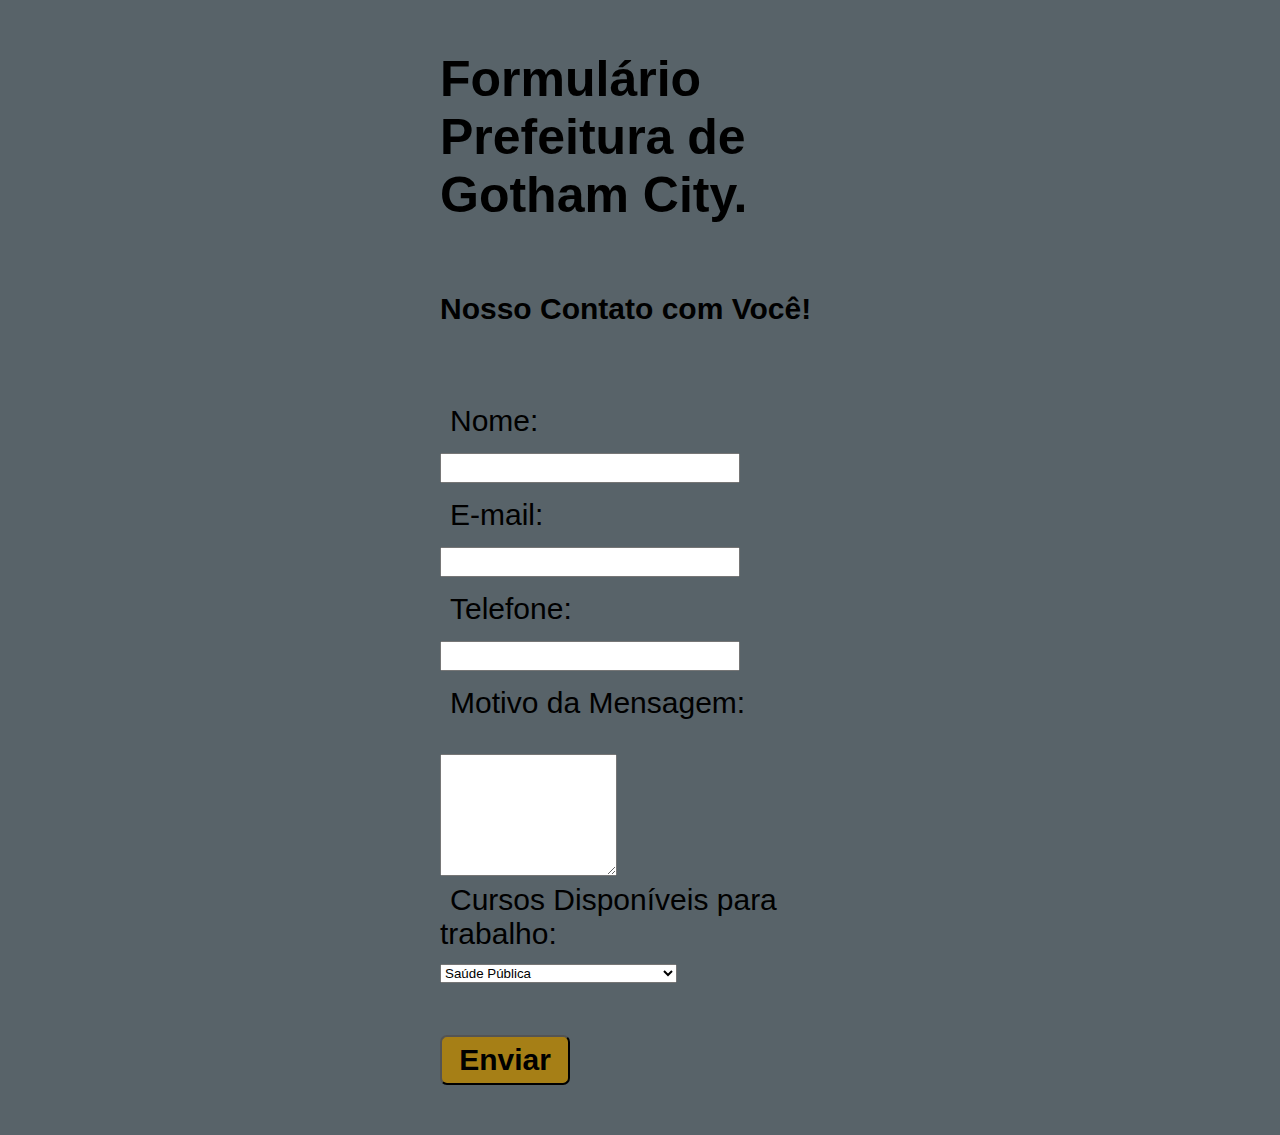
<file: contato.html>
<!DOCTYPE html>
<html lang="pt-br">

<head>
    <meta name="viewport" content="width=device-width, initial-scale=1.0">
    <title>Formulário Gotham City</title>
    <meta charset="utf-8">
    <link rel="stylesheet " href="estilo.css">
   
</head>

<body>
    <main id="formmain">
        <div id="form">
        <h1 class="nosso">Formulário Prefeitura de Gotham City.</h1> <br> <br>
        <h2 class="nosso">Nosso Contato com Você!</h2>
        <br> <br>
        <form action="prefeitura.php" method="post">
            <label for="nome">Nome:</label>
            <br>
            <input type="text" name="nome" id="nome" required>
            <br>
            <label for="mail">E-mail:</label><br>
            <input type="email" name="mail" id="mail"> 
            <br>
            <label for="telefone">Telefone:</label><br>
            <input type="tel" name="telefone" id="telefone">
            <br>
            <label for="comentario">Motivo da Mensagem: </label><br><br>
            <textarea name="comentario" id="comentario" rows="8" cols="20"></textarea>
            <br>
            <label for="trab">Cursos Disponíveis para trabalho:  </label><br>
            <select name="trabalho" id="trabalho">
            <option value="Saúde Púbica"selected>Saúde Pública</option>
            <option value="Educação">Educação</option>
            <option value="Construção e Manutenção de Obras">Construção e Manutenção de Obras</option>
            <option value="Porteiro">Nenhum</option>
        </select>
        <br>
        <button>Enviar</button>
        </form>
        </div>
    </main>
    </body>
    </html>
</file>
<file: estilo.css>
*{
    margin: 0%;
    padding: 0%;
    box-sizing: border-box;
}
:root{
    --Dourado:#A67F16;
    --Bege:#E3D3B2;
    --Amarelo-Dourado:#D9BF3D;
    --Preto:#2D2B24;
    --Branco:#FFFFFF;
    --Cinza:#625C5C;
    --Amarelo:#F0DA30;
    --Amarelo-ouro:#EEBE3B;
    --Verde-Escuro:#2B8C70;
    --Marrom:#6A510B;
    --Laranja:#FF5900;
    --fonte-titulo:"Geologica", sans-serif;
    --fonte-texto:"Inter", sans-serif;
}
body{
    font-family: var(--fonte-texto);
}
.container{
 max-width: 1300px;
 margin: 0 auto;
}
#topo{
    height: 1024px;
    padding: 20px 40px;
    background-image: url(Imagens/Captura\ de\ tela\ 2025-10-19\ 113042.png);
    background-size: cover;
    background-position: center;
}
.grid-topo{
    display: grid;
    grid-template-columns: 1fr 1fr 2fr;
    margin: 0;
}
#inicio-topo{
    grid-column: 2/4;
}
.grid-topo > h2{
    grid-column: 1/3;
     font-family: var(--fonte-titulo);
     font-size:3rem ;
     text-align: center;
     color: var(--Branco);
     line-height: 100%;
     margin-top: 20px;
     text-shadow: 0px 4px 4px #00000060;
}
.grid-topo > h2 > span{
    color: var(--Amarelo);
}

.grid-topo > h3{
    grid-column: 1/3;
     font-family: var(--fonte-titulo);
     font-size:2.6rem ;
    color: var(--Branco);
    line-height: 100%;
    margin-top: 20px;
     text-shadow: 0px 4px 4px #00000060;
}
.grid-topo > h3 > i > span{
    color: var(--Amarelo-Dourado);

}
#inicio-topo > ul {
    display: flex;
    list-style: none;
    justify-content: space-around;
    align-items: center;
    height: 100%;
    gap: 80px;
    text-align: center;
    margin-left: 300px;
}
#inicio-topo a {
    font-size: 1.7rem;
    font-family: var(--fonte-titulo);
    color: var(--Branco);
    text-decoration: none;
}
#inicio-topo a:hover{
    color: var(--Amarelo);
    text-decoration: underline;
}
.grid-topo > ul{
     color: var(--Amarelo-Dourado);
     font-size: 1.5rem;
     grid-column: 1;
     grid-column-start: 1;
    grid-column-end:3 ;
    margin-top: 28px;
    line-height: 1.8;
}
#info{
 background-image: url(Imagens/imagem.escola.png);
 max-width: 100%;
 background-size: 100%;
 background-repeat: no-repeat;
padding: 20px 10px;
}
#info h2{
    font-family: var(--fonte-titulo);
    font-size: 3.8rem;
    text-align: center;
    font-weight: 600;
    color:var(--Branco);
    background-color: var(--Dourado) ;
    width: 100%;
    padding: 50px;
    height: 170px;

}
#info .icones{
    display: grid;
    margin-bottom: -260px;
    grid-template-columns: repeat(4, 1fr);
}
.icones article{
    max-width: 260px;
    display: flex;
    flex-direction: column;
    justify-content:space-between;
    align-items: center;
    margin: 210px;
}
.icones h4{
    text-align: center;
    font-size: 2rem;
    color: var(--Branco);
    background-color: var(--Verde-Escuro);
    font-weight: 700;
    width:180px ;
    height:50px ;
    padding: 4px;
    border-radius: 10px;
    margin-top: 10px;
    font-family: var(--fonte-titulo);
}
.icones a{
    font-size: 1.7rem;
    font-family: var(--fonte-titulo);
    text-decoration: none;
}
.icones a:hover{
    color:var(--Amarelo-ouro);
    text-decoration: underline;
}
.cor-icones a > h4{
    color: var(--Verde-Escuro);
    background-color:#D9D9D9 ;
    text-align: center;
}
.corcinza a > h4{
    color: var(--Verde-Escuro);
    background-color:#D9D9D9 ;
    height:50px ;
    width:270px;
    padding: 4px;
    text-align: center;
}
#projetos{
    background-color: var(--Bege);
    min-height: 100%;
    width: 100%;
    padding-bottom: -200px;
  
  
    
}
.sociais{
    padding-bottom: 150px;
}
.projeto-em-andamento{
text-align: center;
color: var(--Branco);
font-size: 2rem;
background-color: var(--Dourado);
    width:100% ;
    height:150px ;
    font-family: var(--fonte-titulo);
   
}
.andamento{
    grid-template-columns: 1fr 1fr;
    grid-row: 1fr 1fr 1fr;
    display: grid;
  
}
.andamento h3{
    background-color: var(--Cinza);
    border-radius: 10px;
  padding: 20px;
  width: 55%;
margin-top: 40px;
border-radius: 10px;
    
}
.textos1{
  color:var(--Preto);
  padding: 10px;
 border-radius: 3px;
 text-align: auto;
 border-radius: 4px;
 height: 200px;
 grid-row: 2;
 grid-column: 1;
 display: grid;
}

.foto1{
    float: right;
    margin-top: 40px;
   display: flex;
  justify-content: space-between;
  align-items: stretch;
  border: 2px solid #000;
  border-radius: 8px;
  padding: 10px;
  background-color:var(--Amarelo-ouro);
  max-width: 900px;
  margin: 40px auto;
  grid-row: 2 / 4;
  grid-column: 2;
  display: grid;
}

.foto2{
   margin-top: 170px;
   border: 2px solid black;
   border-radius: 8px;
   background-color: var(--Amarelo-ouro);
   width: 700px;
}

#emprego{
    background-color: var(--Bege);
    height: 1800px;
}


.trabalho-titulo{
    text-align: center;
color: var(--Branco);
font-size: 2rem;
background-color: var(--Dourado);
width:2060px ;
height:150px ;
    font-family: var(--fonte-titulo);
    margin: 0;
    margin-left: -400px;
}
.oportunidades h3{
    font-size: 35px;
    font-weight: 600px;
    font-family: var(--fonte-titulo);

}
.oportunidades p{
    font-size: 25px;
    color: #625C5C;
}
.oportunidades article{
    border: 6px solid black;
    border-radius: 10px;
    padding: 20px;
    margin: 20px;
}
.oportunidades a{
    color: var(--Branco);
    font-size: 40px;
    font-weight: 600;
    background-color: #6A510B;
    border-radius: 15px;
    width: 600px;
    height: 100px;
    justify-content: center;
    margin-bottom: 100px;
    margin-left: 350px;
    font-family: var(--fonte-titulo);
    display: flex;
    padding: 10px;
    align-items: center;
    text-align: center;
    border: 6px solid black;
    margin-top: 70px;
}
.im1{
    display: flex;
    justify-content: space-around;
    text-align: center;
    gap: 10px;

}
.im2{
    display: flex;
    justify-content: space-around;
    text-align: center;
    gap: 10px;
}
#denuncias{
    background-color:#D9D9D9;
}
#comunidade{
    background-color: var(--Bege);
    height:1700px;
}
.local p{
    font-size: 20px;
    text-align: center;
}
.local ul{
    font-size: 40px;
    font-weight: 500;
    border:10px solid #000;
    border-radius:10px 30px;
}
.local li{
    margin: 40px;
}
.local img{
    margin-right: 10px;
    margin-top: 20px;
    border: 20px double black;
    border-radius: 20px;
    margin-bottom: 50px;
}
#img1{
    width: 600px;
    height: 500px;
    margin-bottom: 200px;
    
}
#img2{
    margin-left: 50px;
    margin-bottom: 200px;
    width: 600px;
    height: 500px;
}
#botaoentre{
    width: 300px;
    margin-top: -100px;
    margin-right: 20px;
}

.juntos{
  text-align: center;
color: var(--Branco);
font-size: 2rem;
background-color: var(--Dourado);
    width:2060px ;
    height:150px ;
    font-family: var(--fonte-titulo);
    margin: 0;
    margin-left: -400px; 


}

.local a{
    color: var(--Branco);
    font-size: 40px;
    font-weight: 600;
    background-color: #6A510B;
    border-radius: 15px;
    width: 300px;
    height: 100px;
    justify-content: center;
    margin-bottom: 100px;
    margin-left: 550px;
    font-family: var(--fonte-titulo);
    display: flex;
    padding: 10px;
    align-items: center;
    text-align: center;
   border: 6px solid black;
    
}

.local a:hover{
    color:var(--Amarelo-ouro);
    text-decoration: underline;
}
.local p{
    margin-top: 50px;
    margin-bottom: 50px;
    font-size: 30px;
}
.soliedariedade{
    border-radius: 3px;
   
}
#meio h3{
    color: var(--Branco);
}
#formmain{
    background-color: #586369;
    padding: 40px auto;
}
#form label{
    background-color: var(--laranja);
    border-radius: 10px;
    padding: 2px 10px;
}
#formmain button{
    width: 130px;
    height: 50px;
    font-size:30px ;
    background-color:#A67F16;
    font-weight: 900;
    border-radius: 7px;
    margin-top: 50px;
}
#form input{
    margin: 15px auto;
    width: 300px;
    height: 30px;
}
#form{
    background-color: var(--beje);
    width: 500px;
    margin:auto;
    padding: 50px;
    font-size: 30px;
}
#form h1{
    font-size: 50px;
}
#form h2{
    font-size: 30px;
    margin-bottom: 10px;
}
@media screen and (max-width:1024px){
    .grid-topo img{
        width: 150px;
    }
    #inicio-topo{
        margin-left: -250px;
    }
    #inicio-topo a{
        color: var(--Branco);
        font-size: 1rem;
        gap: 5px;
        margin-left: -30px;
        text-align: center;
        align-items: center;
        display: flex;
        flex-direction: row;
        justify-content: space-between;
    }
    .andamento{
        display: flex;
        flex-direction:column ;
        gap: 50px;
      
    }
    .foto1{
        width: 550px;
        margin-right: 50px;
      margin-top: 5px;
      
    }
    .foto1 img{
        width: 500px;
        margin-left: 10px;
        height: 250px;


    }
    .foto2{
        width: 200px;
        margin-top: -60px;
        width: 400px;
        height: 250px;

      
    }
    
    .foto2 img{
        margin-left: 50px;
        width: 100px;
        margin-top: -20px;
    }
    .texto2{
        background-color: var(--Amarelo-ouro);
        border:2px solid black;
        height: 310px;
        width: 480px;
    }
    

    .icones img{ 
        max-width: 190px; 
         max-height: 190px;
         margin-right: 0px;
}

.icones article {
    max-width: 0px;
    margin: 150px
}
.rev1{
    background-color: var(--Amarelo-ouro);
    border:2px solid black;
}
.textos1{
    margin-left: 10px;
}
.revitalizacao{
    align-items: center;
    text-align: center;
}

.im1 img{
    width: 400px;
}
.im2 img{
    width: 400px;
}
.trabalho-titulo{
    width: 1420px;
}
.trabalho-titulo > h2{
    margin-left: 300px;
}
.oportunidades a{
    margin-left: 0px;
    margin: 0px auto;
}
#emprego{
    height: 1500px;
}
#denunciar {
    font-size: 1.7rem;
}
.juntos{
    width: 1420px;
    text-align: center;
}
.juntos h2{
    margin-left: 350px;
}
.local{
    margin-top: -100px;
}
#flex a{
    margin-left: 30px;
    margin-bottom: 200px;
}
#flex img{
    width: 450px;
}
#img2{
    height: 500px;
}
#comunidade{
    height: 1800px;
}
#comunidade a{
    margin-left: 300px;
}
#meio{
    margin-top: 50px; 
}
#redes{
    margin: 0px;
    gap: 0px;
}
#redes a{
    width: 20px;
    margin-left: -50px;
}
.local p{
     font-size: 20px;
}
.rodape{
    margin: 0px;
    width: 100%;
    margin-bottom: 50px;
    margin-top: -50px;
}
#rodape{
    background-color: var(--Preto);
    height: 300px;
}
#gotham{
    margin-top: 50px;
    color: var(--Branco);
}
#meio{
    display: grid;
    grid-template-columns: 1fr 2fr;
    background-color: var(--Marrom);
    height: 100px;
}
#meio img{
    margin-left: 80px;
    margin-top: -50px;
}
    }
@media  screen and (max-width:768px){
    #inicio-topo a {
        font-size: 0.8rem;
        color: var(--Branco);
        text-decoration: none;
       margin-right: 20px;
      display: flex;
      width: 10px;
      margin-left: -10px;


}
    #inicio-topo{
        margin-left: -280px;
    }
   .grid-topo h2{
        font-size: 3.5rem;
        margin-bottom: 30px;
}

.grid-topo h3{
    font-size: 2.4rem;
    margin-bottom: 10px;
}
.grid-topo > ul{
    color: var(--Amarelo-Dourado);
    font-size: 1.7rem;
    grid-column: 1;
    grid-column-start: 1;
   grid-column-end:3 ;
   margin-bottom: 28px;
   line-height: 1.8;

}
.grid-topo img{
    margin-right: 20px;
    padding-right: -30px;
}
#info h2{
    font-size: 3rem;
    text-align: center;
    font-weight: 600;
    color:var(--Branco);
    background-color: var(--Dourado) ;
    width: 106%;
    padding: 50px;
    height: 170px;
    margin: -39px;
}
#info .icones{
    display: grid;
    grid-template-columns: repeat(4, 1fr);
}
.sociais{
height: 400px;

}
.icones article{
    display: flex;
    flex-direction: column;
    justify-content:space-between;
    align-items: center;
    margin: 60px;
    margin-left: -40px;
    margin-bottom: 300px;
    max-width: 250px ;
    max-height: 200px;

}
.icones img{
    max-width: 160px;
    max-height: 170px;
    margin-right: 0px;
    text-align: center;
    margin: 5px;
    
}
.icones h4{
    text-align: center;
    font-size: 1.2rem;
    color: var(--Branco);
    background-color: var(--Verde-Escuro);
    width:110px ;
    height:35px ;
    padding: 4px;


}
.icones a{
    font-size: 1.2rem;
    font-family: var(--fonte-titulo);
    text-decoration: none;
}
.icones{
    margin-left: 100px;
}
.corcinza a > h4{
    color: var(--Verde-Escuro);
    background-color:#D9D9D9 ;
    height:40px ;
    width:190px;
    padding: 9px;
    text-align: center;
    margin: 32px;
    margin-top: 10px;
}
#comunidade{
    height: 1650px;
}
.trabalho-titulo{
    text-align: center;
color: var(--Branco);
font-size: 1.8rem;
background-color: var(--Dourado);
width:1165px ;
height:130px ;
    font-family: var(--fonte-titulo);
    margin: 0;
    margin-left: -400px;
}
.oportunidades img{
    width: 140px;
}

.oportunidades h3{
    font-size: 1.6rem;
}
.oportunidades p{
    font-size: 1.3rem;
    margin-bottom: 8px;
}
.oportunidades a{
    max-width: 660px;
    height: 100px;
   padding: -100px;

}
#flex img{
    width: 370px;
    margin: 0px;
    height: 350px;
    margin-left: 10px;
    margin-top: 20px;
}    
#botaoentre{
    margin: 0px;
    margin: 20px auto;
    margin-right: 140px;
}
.juntos{
    margin: 0px;
    width: 768px;
}
.juntos h2{
    margin: 0px;
}
#emprego{
    height: 900px;
}
}
@media screen and (max-width:425px){
    .grid-topo img{
        width:140px;
    }
    #inicio-topo ul{
        display: grid;
        grid-template-columns: 1fr 1fr;
        gap: 50px;
        margin-right: 10px;
    }
    #inicio-topo a{
        margin-left: 5px;
        font-size: 0.9rem;
        margin: -25px auto;
    }
    .grid-topo h2{
        font-size: 2rem;
        width: 300px;
        margin:20px auto;
        margin-left: -50px;
    }
    #info .icones{
        grid-template-columns: 1fr;
        gap: 10px;
        margin-left: 0px;
    }
    #info .icones article{
        margin: 0px;
        margin: 10px auto;
    }
    #info h2{
        font-size: 3rem;
        width: 425px;
        margin: 20px;
        margin-left: -10px;
    }
    #info{
        height: 1000px;
        background-repeat: repeat;
        background-size: auto;
    }
    .foto1{
        margin-right:20px;
        width: 370px;
    }
    .foto1 img{
        width: 350px;
        margin-left:0px;
    }
    .revitalizacao h3{
        height: 110px;
        margin-top: 300px;
    }
    .im1{
        flex-wrap: wrap;
    }
    .im1 img{
        width: 320px;
    }
    .trabalho-titulo{
        width:425px;
        margin: 0px;
    }
    .trabalho-titulo h2{
        margin: 0px;
    }
    #emprego{
        height: 2200px;
    }
    .oportunidades a{
        font-size: 30px;
        width: 400px;
    }
    #dado1 h4{
        width:100px;
    }
    #dado2 h4{
        width: 100px;
    }
    .juntos{
        margin: 0px;
        width: 425px;
    }
    .juntos h2{
        font-size: 2.5rem;
        margin: 0px;
    }
    .local p{
        font-size: 20px;
        margin: 0px;
        margin-top: 100px;
    }
    .solidariedade strong li{
        font-size: 20px;
    }
    #flex img{
        width: 400px;
        height: 350px;
        margin: 0px;
        margin: 5px;
        margin-left: 12px;
    }
    #flex a{
        margin: 0px;
        margin: 5px auto;
    }
    #comunidade{
        height: 1650px;
    }
    #gogo-baixo{
        width: 70px;
        margin-bottom:-60px;
    }
    #rodape{
        margin-top: -50px;
    }
    #ulli{
        font-size:24px ;
    }
}
</file>
